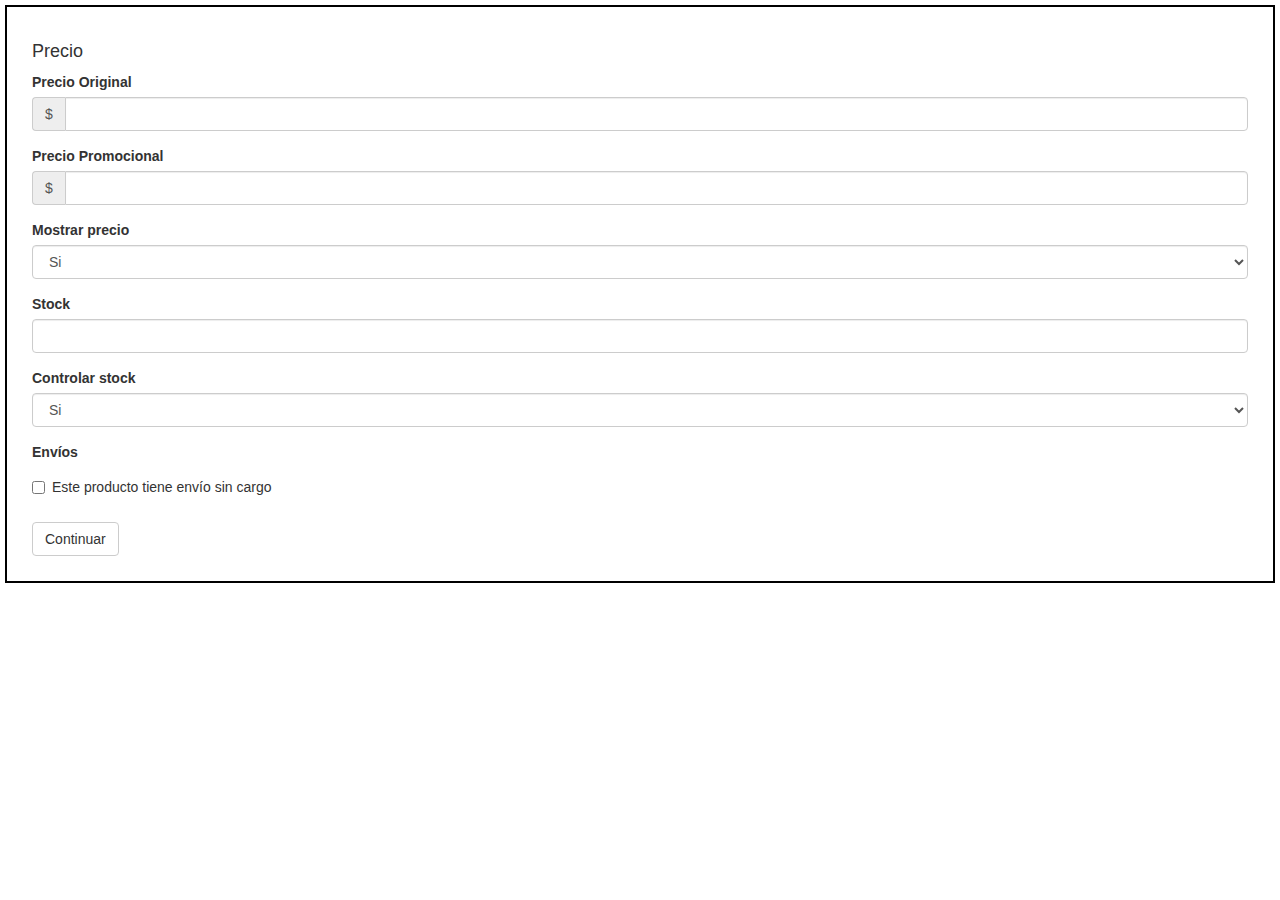
<file: pagina_dos.html>
<!DOCTYPE html>
<html>

<head>
  <meta charset="utf-8">
  <meta name="viewport" content="width=device-width, user-scalable=no,
    initial-scale=1.0, maximum-scale=1.0, minimum-scale=1.0">
  <!-- Latest compiled and minified CSS -->
  <link rel="stylesheet" href="https://maxcdn.bootstrapcdn.com/bootstrap/3.3.7/css/bootstrap.min.css">
  <!--My Style sheet-->
  <link rel="stylesheet" href="css\style.css">
  <title>Condiciones de pago</title>
</head><!DOCTYPE html>
<html>

<head>
  <meta charset="utf-8">
  <meta name="viewport" content="width=device-width, user-scalable=no,
    initial-scale=1.0, maximum-scale=1.0, minimum-scale=1.0">
  <!-- Latest compiled and minified CSS -->
  <link rel="stylesheet" href="https://maxcdn.bootstrapcdn.com/bootstrap/3.3.7/css/bootstrap.min.css">
  <!--My Style sheet-->
  <link rel="stylesheet" href="css\style.css">
  <title>Condiciones de pago</title>
</head>

<body>
  <!--Formulario para dispositivos xs y sm-->

  <div class="container-fluid">
    <div class="row">
      <div class="col-xs-12">
        <h4>Precio</h4>
        <form>

          <div class="form-group">
            <label for="original-price">Precio Original</label>
            <!-- Currency icon label -->
            <div class="input-group">
              <div class="input-group-addon">$</div>
              <input type="text" class="form-control" id="orginial-price">
            </div>
          </div>

          <div class="form-group">
            <label for="promotional-price">Precio Promocional</label>
            <!-- Currency icon label -->
            <div class="input-group">
              <div class="input-group-addon">$</div>
              <input type="text" class="form-control" id="promotional-price">
            </div>
          </div>

          <div class="form-group">
            <label for="mostrar-precio">Mostrar precio</label>
            <select class="form-control">
                <option value="true">Si</option>
                <option value="false">No</option>
              </select>
          </div>

          <div class="form-group">
            <label for="name">Stock</label>
            <input type="text" class="form-control" id="stockControl">
          </div>

          <div class="form-group">
            <label for="stock-control">Controlar stock</label>
            <select class="form-control">
                <option value="true">Si</option>
                <option value="false">No</option>
              </select>
          </div>

          <div class="form-group">
            <label for="envios">Envíos</label>
            <div class="checkbox">
              <label>
                    <input type="checkbox">Este producto tiene envío sin cargo
                  </label>
            </div>
          </div>

          <a href="pagina_uno.html" class="btn btn-default" role="button">Continuar</a>

        </form>
      </div>
    </div>
  </div>


  <!--Lo recursos debajo no interfieren en el funcionamiento de este formulario.
  Los dejo comentados para no desconocer su existencia en el flujo del html-->

  <!--Jquery source-->
  <!-- <script src="js\jquery.js"></script> -->
  <!-- Latest compiled and minified JavaScript -->
  <!-- <script src="https://maxcdn.bootstrapcdn.com/bootstrap/3.3.7/js/bootstrap.min.js"></script> -->

</html>
</body>
</file>
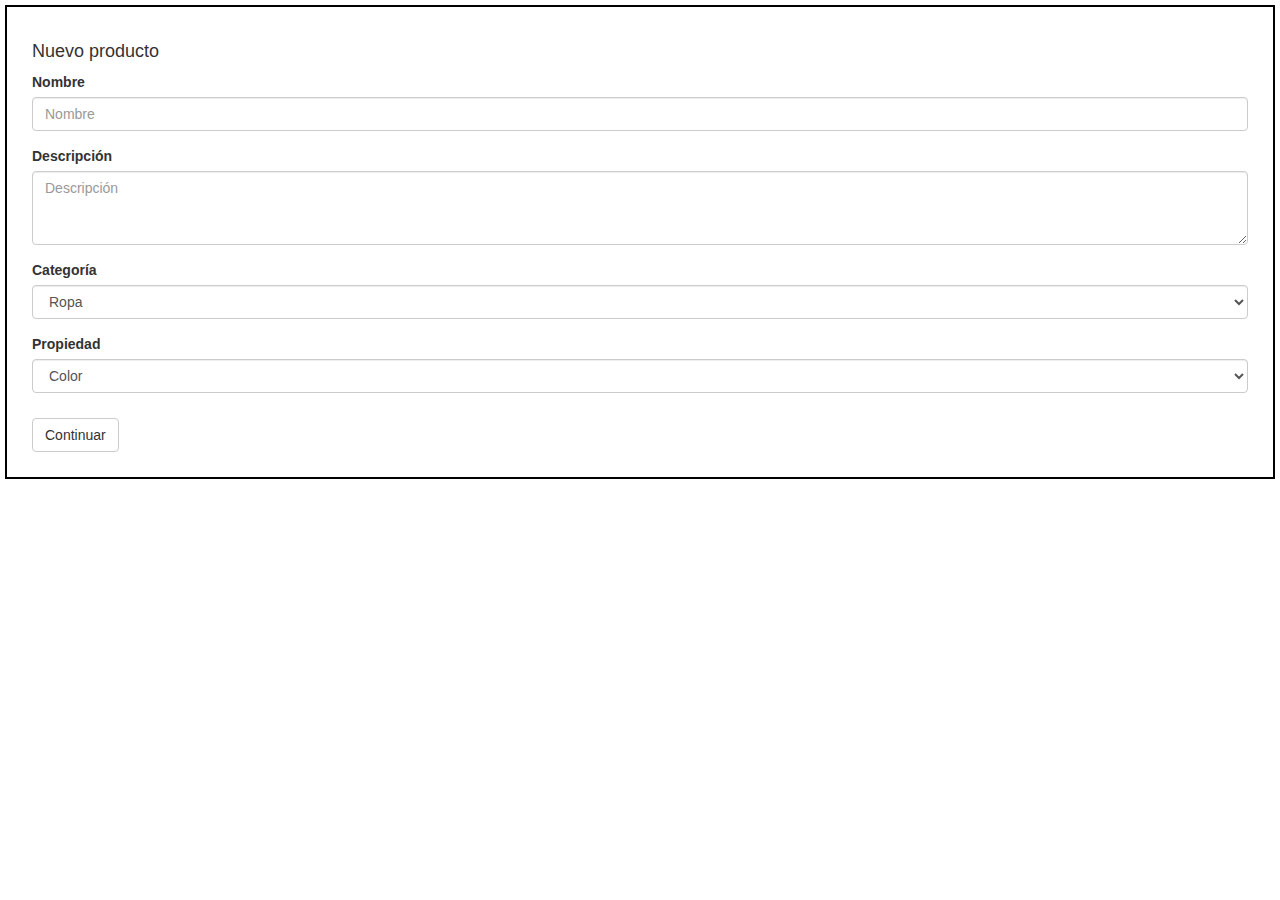
<file: pagina_uno.html>
<!DOCTYPE html>
<html>

<head>
  <meta charset="utf-8">
  <meta name="viewport" content="width=device-width, user-scalable=no,
    initial-scale=1.0, maximum-scale=1.0, minimum-scale=1.0">
  <!-- Latest compiled and minified CSS -->
  <link rel="stylesheet" href="https://maxcdn.bootstrapcdn.com/bootstrap/3.3.7/css/bootstrap.min.css">
  <!--My Style sheet-->
  <link rel="stylesheet" href="css\style.css">
  <title>Nuevo Producto</title>
</head>

<body>
  <!--Formulario para dispositivos xs y sm-->

  <div class="container-fluid">
    <div class="row">
      <div class="col-xs-12">
        <h4>Nuevo producto</h4>
        <form>

          <div class="form-group">
            <label for="name">Nombre</label>
            <input type="text" class="form-control" id="name" placeholder="Nombre">
          </div>

          <div class="form-group">
            <label for="description">Descripción</label>
            <textarea class="form-control" rows="3" id="description" placeholder="Descripción"></textarea>
          </div>

          <div class="form-group">
            <label for="categoria">Categoría</label>
            <select class="form-control" id="categoria">
              <option value="ropa">Ropa</option>
              <option value="calzado">Calzado</option>
              <option value="accesorios">Accesorios</option>
              <option value="belleza">Belleza</option>
            </select>
          </div>

          <div class="form-group">
            <label for="propiedad">Propiedad</label>
            <select class="form-control" id="propiedad">
              <option value="color">Color</option>
              <option value="talle">Talle</option>
              <option value="genero">Género</option>
            </select>
          </div>

          <a href="pagina_dos.html" class="btn btn-default" role="button">Continuar</a>

        </form>
      </div>
    </div>
  </div>

  <!--Lo recursos debajo no interfieren en el funcionamiento de este formulario.
  Los dejo comentados para no desconocer su existencia en el flujo del html-->

  <!--Jquery source-->
  <!-- <script src="js\jquery.js"></script> -->
  <!-- Latest compiled and minified JavaScript -->
  <!-- <script src="https://maxcdn.bootstrapcdn.com/bootstrap/3.3.7/js/bootstrap.min.js"></script> -->
</body>

</html>
</file>
